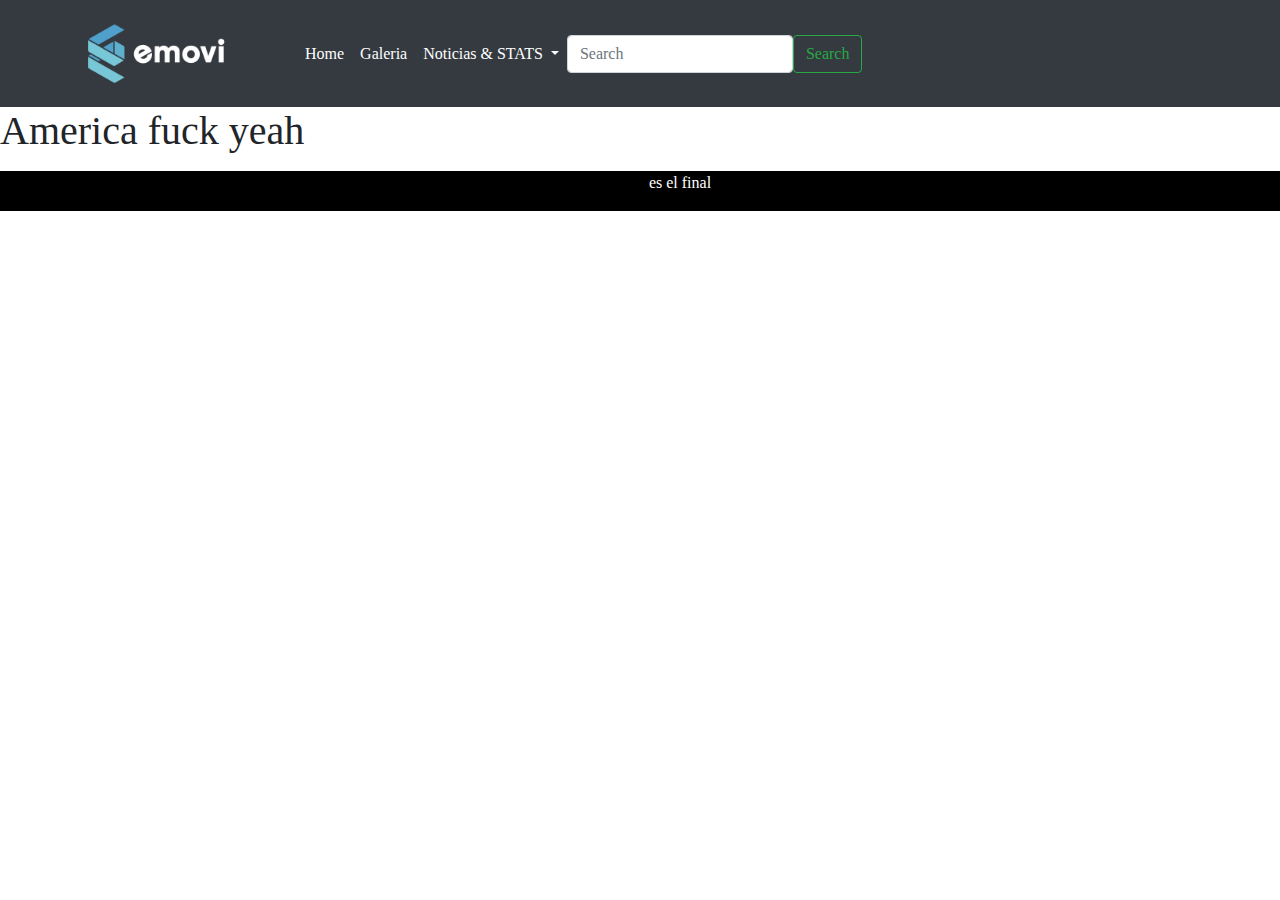
<file: americas.html>
<!doctype html>
<html lang="en">

<head>
    <!-- Required meta tags -->
    <meta charset="utf-8">
    <meta name="viewport" content="width=device-width, initial-scale=1, shrink-to-fit=no">

    <!-- Bootstrap CSS -->
    <script src="https://ajax.googleapis.com/ajax/libs/jquery/3.5.1/jquery.min.js"></script>
    <script src="https://cdnjs.cloudflare.com/ajax/libs/popper.js/1.16.0/umd/popper.min.js"></script>
    <script src="https://maxcdn.bootstrapcdn.com/bootstrap/4.5.2/js/bootstrap.min.js"></script>
    <script src="//code.jquery.com/jquery-1.11.0.min.js"></script>
    <link rel="stylesheet" href="https://maxcdn.bootstrapcdn.com/bootstrap/4.0.0/css/bootstrap.min.css"
        integrity="sha384-Gn5384xqQ1aoWXA+058RXPxPg6fy4IWvTNh0E263XmFcJlSAwiGgFAW/dAiS6JXm" crossorigin="anonymous">
    <link rel="stylesheet" href="assets/css/emovi.css">
    <title>EMOVI news</title>
</head>

<body>
    <nav class="navbar navbar-expand-lg navbar-dark bg-dark">
        <div class="container-fluid">
            <a class="navbar-brand" href="#"><img src="assets/img/LogoEMOVI-head-retina.png"" width=" 250"></a>

            <button class="navbar-toggler" type="button" data-bs-toggle="collapse"
                data-bs-target="#navbarSupportedContent" aria-controls="navbarSupportedContent" aria-expanded="false"
                aria-label="Toggle navigation">
                <span class="navbar-toggler-icon"></span>
            </button>
            <div class="collapse navbar-collapse" id="navbarSupportedContent">
                <ul class="navbar-nav me-auto mb-2 mb-lg-0">
                    <li class="nav-item">
                        <a class="nav-link active" aria-current="page" href="index.html">Home</a>
                    </li>
                    <li class="nav-item">
                        <a class="nav-link active" aria-current="page" href="galeria.html">Galeria</a>
                    </li>
                    <li class="nav-item dropdown">
                        <a class="nav-link dropdown-toggle" style="color: white" href="#" id="navbarDropdown"
                            role="button" data-bs-toggle="dropdown" aria-expanded="false">
                            Noticias & STATS
                        </a>
                        <ul class="dropdown-menu" aria-labelledby="navbarDropdown">
                            <li><a class="dropdown-item" href="americas.html">Americas</a></li>
                            <li><a class="dropdown-item" href="http://en.caam.org.cn/Index/lists/catid/54.html">China</a></li>
                            <li><a class="dropdown-item" href="https://www.acea.auto/fuel-pc/fuel-types-of-new-cars-battery-electric-7-5-hybrid-19-3-petrol-41-8-market-share-in-q2-2021/">EU+EFTA</a></li>
                            <li><a class="dropdown-item" href="ElMundo.html">El Mundo</a></li>
                            <li>
                                <hr class="dropdown-divider">
                            </li>
                            <li><a class="dropdown-item" href="https://www.anac.cl/category/estudio-de-mercado/">Chile</a></li>
                        </ul>
                    </li>
                </ul>
                <form class="d-flex">
                    <input class="form-control me-2" type="search" placeholder="Search" aria-label="Search">
                    <button class="btn btn-outline-success" type="submit">Search</button>
                </form>
            </div>
        </div>
    </nav>

    <section Class="Americas">
        <h1>America fuck yeah</h1>
        <section Class="Saludo">






            <footer>
                <p>es el final</p>
            </footer>



            <!-- Optional JavaScript; choose one of the two! -->

            <!-- Option 1: Bootstrap Bundle with Popper -->
            <script src="https://cdn.jsdelivr.net/npm/bootstrap@5.0.2/dist/js/bootstrap.bundle.min.js"
                integrity="sha384-MrcW6ZMFYlzcLA8Nl+NtUVF0sA7MsXsP1UyJoMp4YLEuNSfAP+JcXn/tWtIaxVXM"
                crossorigin="anonymous"></script>

            <!-- Option 2: Separate Popper and Bootstrap JS -->
            <!--
    <script src="https://cdn.jsdelivr.net/npm/@popperjs/core@2.9.2/dist/umd/popper.min.js" integrity="sha384-IQsoLXl5PILFhosVNubq5LC7Qb9DXgDA9i+tQ8Zj3iwWAwPtgFTxbJ8NT4GN1R8p" crossorigin="anonymous"></script>
    <script src="https://cdn.jsdelivr.net/npm/bootstrap@5.0.2/dist/js/bootstrap.min.js" integrity="sha384-cVKIPhGWiC2Al4u+LWgxfKTRIcfu0JTxR+EQDz/bgldoEyl4H0zUF0QKbrJ0EcQF" crossorigin="anonymous"></script>
    -->
</body>

</html>
</file>
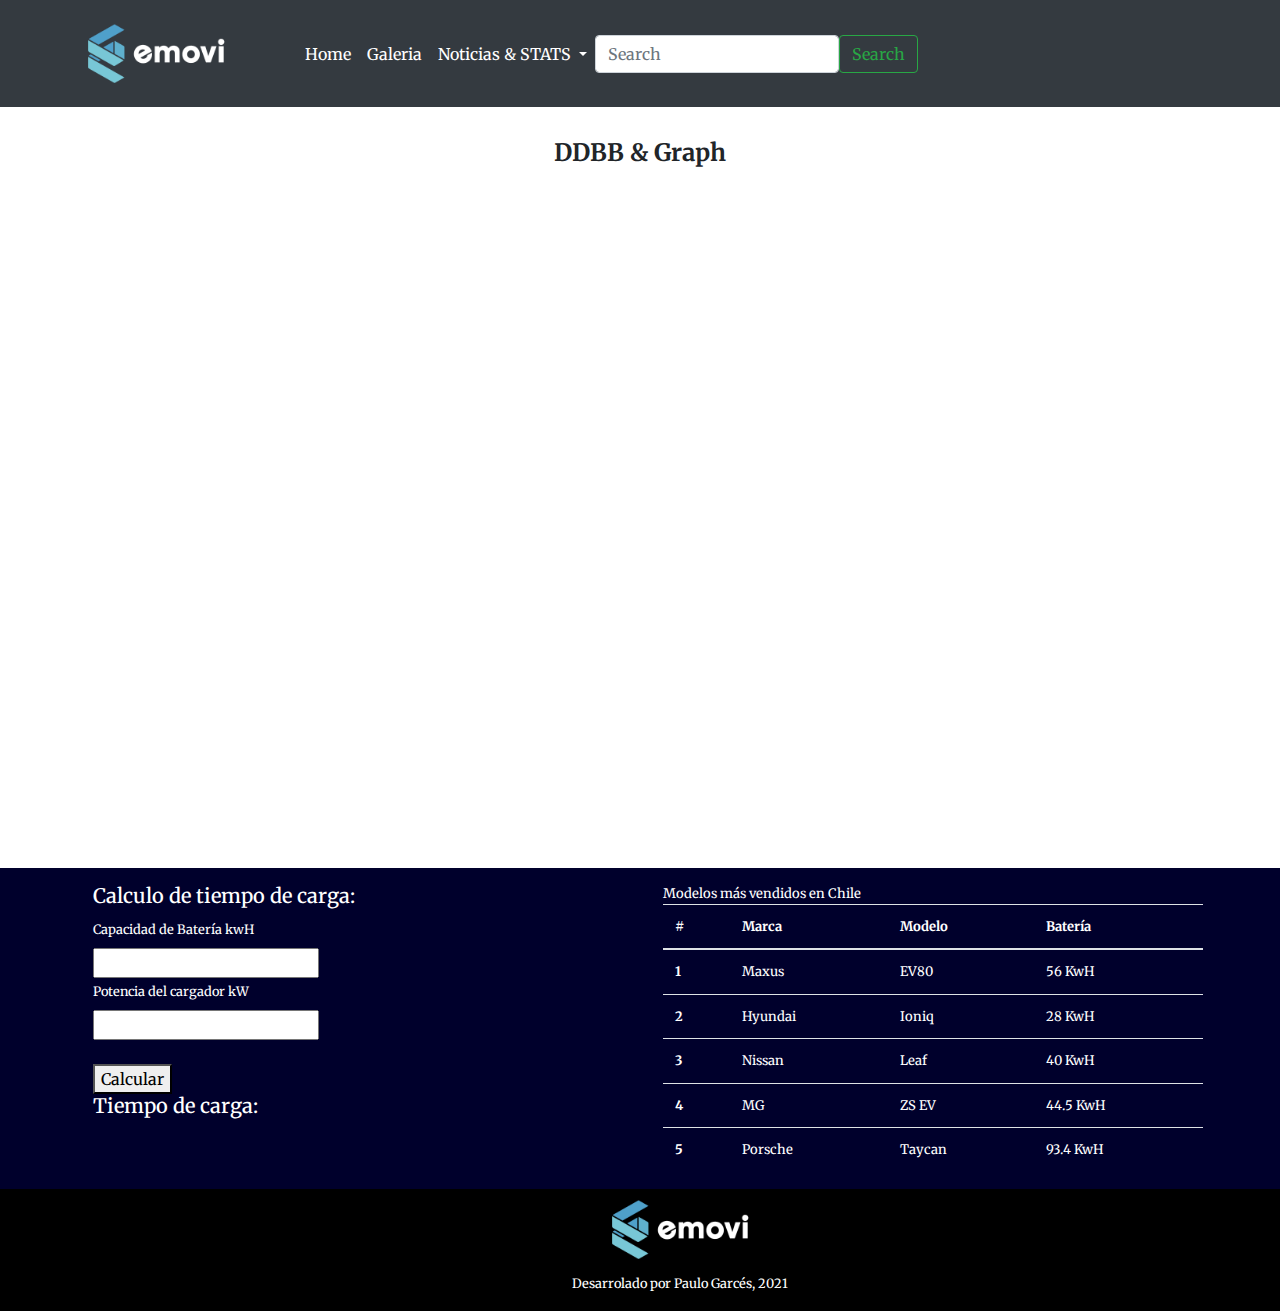
<file: chile.html>
<!doctype html>
<html lang="en">

<head>
    <!-- Required meta tags -->
    <meta charset="utf-8">
    <meta name="viewport" content="width=device-width, initial-scale=1, shrink-to-fit=no">

    <!-- Bootstrap CSS -->
    <link rel="preconnect" href="https://fonts.googleapis.com">
    <link rel="preconnect" href="https://fonts.gstatic.com" crossorigin>
    <link href="https://fonts.googleapis.com/css2?family=Merriweather:ital,wght@0,400;1,700&display=swap"
        rel="stylesheet">
    <script src="https://ajax.googleapis.com/ajax/libs/jquery/3.5.1/jquery.min.js"></script>
    <script src="https://cdnjs.cloudflare.com/ajax/libs/popper.js/1.16.0/umd/popper.min.js"></script>
    <script src="https://maxcdn.bootstrapcdn.com/bootstrap/4.5.2/js/bootstrap.min.js"></script>
    <script src="//code.jquery.com/jquery-1.11.0.min.js"></script>
    <link rel="stylesheet" href="https://maxcdn.bootstrapcdn.com/bootstrap/4.0.0/css/bootstrap.min.css"
        integrity="sha384-Gn5384xqQ1aoWXA+058RXPxPg6fy4IWvTNh0E263XmFcJlSAwiGgFAW/dAiS6JXm" crossorigin="anonymous">
    <link rel="stylesheet" href="assets/css/chile.css">
    <title>EMOVI news</title>

    <script src="JS/graph.js"></script>

</head>


<body>
    <nav class="navbar navbar-expand-lg navbar-dark bg-dark">
        <div class="container-fluid">
            <a class="navbar-brand" href="#"><img src="assets/img/LogoEMOVI-head-retina.png"" width=" 250"></a>

            <button class="navbar-toggler" type="button" data-bs-toggle="collapse"
                data-bs-target="#navbarSupportedContent" aria-controls="navbarSupportedContent" aria-expanded="false"
                aria-label="Toggle navigation">
                <span class="navbar-toggler-icon"></span>
            </button>
            <div class="collapse navbar-collapse" id="navbarSupportedContent">
                <ul class="navbar-nav me-auto mb-2 mb-lg-0">
                    <li class="nav-item">
                        <a class="nav-link active" aria-current="page" href="index.html">Home</a>
                    </li>
                    <li class="nav-item">
                        <a class="nav-link active" aria-current="page" href="galeria.html">Galeria</a>
                    </li>
                    <li class="nav-item dropdown">
                        <a class="nav-link dropdown-toggle" style="color: white" href="#" id="navbarDropdown"
                            role="button" data-bs-toggle="dropdown" aria-expanded="false">
                            Noticias & STATS
                        </a>
                        <ul class="dropdown-menu" aria-labelledby="navbarDropdown">
                            <li><a class="dropdown-item" href="americas.html">Americas</a></li>
                            <li><a class="dropdown-item"
                                    href="http://en.caam.org.cn/Index/lists/catid/54.html">China</a></li>
                            <li><a class="dropdown-item"
                                    href="https://www.acea.auto/fuel-pc/fuel-types-of-new-cars-battery-electric-7-5-hybrid-19-3-petrol-41-8-market-share-in-q2-2021/">EU+EFTA</a>
                            </li>
                            <li><a class="dropdown-item" href="ElMundo.html">El Mundo</a></li>
                            <li>
                                <hr class="dropdown-divider">
                            </li>
                            <li><a class="dropdown-item"
                                    href="chile.html">Chile</a></li>
                        </ul>
                    </li>
                </ul>
                <form class="d-flex">
                    <input class="form-control me-2" type="search" placeholder="Search" aria-label="Search">
                    <button class="btn btn-outline-success" type="submit">Search</button>
                </form>
            </div>
        </div>
    </nav>

    <section class="titulo">

        <div class=></div>
        <h4><b>DDBB & Graph</b></h4>

        <div class="grafico">
        <script type="text/javascript" src="https://canvasjs.com/assets/script/canvasjs.min.js"></script>
        <div id="chartContainer1" style="width: 45%; height: 300px;display: inline-block;"></div> 
        <div id="chartContainer2" style="width: 45%; height: 300px;display: inline-block;"></div><br/>
        <div id="chartContainer3" style="width: 45%; height: 300px;display: inline-block;"></div>
        </div>
         
        </section>


    <section Class="Conversion" id="Tabla conversion">

                <div class="container">
                    <div class="row">
                        <div class="col">
                            <div>
                                <div>
                                    <h5>
                                        Calculo de tiempo de carga:
                                    </h5>

                                    <div>
                                        <div>
                                            <div>
                                                <label for=""><small>Capacidad de Batería kwH</small></label><br>
                                                <input id="valor1" type="text">
                                            </div>
                                            <div>
                                                <label for=""><small>Potencia del cargador kW</small></label><br>
                                                <input id="valor2" type="text">
                                            </div>
                                            <div style="display: block"> <br>
                                                <button id="btn-calcular" type="button">
                                                    Calcular
                                                </button>
                                            </div>
                                        </div>
                                    </div>
                                </div>
                            </div>
                            <h5>
                                <small></small>Tiempo de carga: <span class="resultado"></small></span>
                            </h5>
                        </div>

                        <div class="col">
                            <nav class=kwh>
                                Modelos más vendidos en Chile
                                <table class="table">
                                    <thead>
                                        <tr>
                                            <th scope="col">#</th>
                                            <th scope="col">Marca</th>
                                            <th scope="col">Modelo</th>
                                            <th scope="col">Batería</th>
                                        </tr>
                                    </thead>
                                    <tbody>
                                        <tr>
                                            <th scope="row">1</th>
                                            <td>Maxus</td>
                                            <td>EV80</td>
                                            <td>56 KwH</td>
                                        </tr>
                                        <tr>
                                            <th scope="row">2</th>
                                            <td>Hyundai</td>
                                            <td>Ioniq</td>
                                            <td>28 KwH</td>
                                        </tr>
                                        <tr>
                                            <th scope="row">3</th>
                                            <td>Nissan</td>
                                            <td>Leaf</td>
                                            <td>40 KwH</td>
                                        </tr>
                                        <tr>
                                            <th scope="row">4</th>
                                            <td>MG</td>
                                            <td>ZS EV</td>
                                            <td>44.5 KwH</td>
                                        </tr>
                                        <tr>
                                            <th scope="row">5</th>
                                            <td>Porsche</td>
                                            <td>Taycan</td>
                                            <td>93.4 KwH</td>
                                        </tr>
                                    </tbody>
                                </table>
                            </nav>
                        </div>

                    </div>
                </div>

            </section>

            <script src="JS/script.js"></script>
            <!--script debe estar despues del codigo en donde queremos implementarlo-->



            <footer>
                <img src="assets/img/LogoEMOVI-head-retina.png" alt="" width="250">
                <p><small> Desarrolado por Paulo Garcés, 2021</small></p>
            </footer>



            <!-- Optional JavaScript; choose one of the two! -->

            <!-- Option 1: Bootstrap Bundle with Popper -->
            <script src="https://cdn.jsdelivr.net/npm/bootstrap@5.0.2/dist/js/bootstrap.bundle.min.js"
                integrity="sha384-MrcW6ZMFYlzcLA8Nl+NtUVF0sA7MsXsP1UyJoMp4YLEuNSfAP+JcXn/tWtIaxVXM"
                crossorigin="anonymous"></script>

            <!-- Option 2: Separate Popper and Bootstrap JS -->
            <!--
    <script src="https://cdn.jsdelivr.net/npm/@popperjs/core@2.9.2/dist/umd/popper.min.js" integrity="sha384-IQsoLXl5PILFhosVNubq5LC7Qb9DXgDA9i+tQ8Zj3iwWAwPtgFTxbJ8NT4GN1R8p" crossorigin="anonymous"></script>
    <script src="https://cdn.jsdelivr.net/npm/bootstrap@5.0.2/dist/js/bootstrap.min.js" integrity="sha384-cVKIPhGWiC2Al4u+LWgxfKTRIcfu0JTxR+EQDz/bgldoEyl4H0zUF0QKbrJ0EcQF" crossorigin="anonymous"></script>
    -->
</body>

</html>
</file>
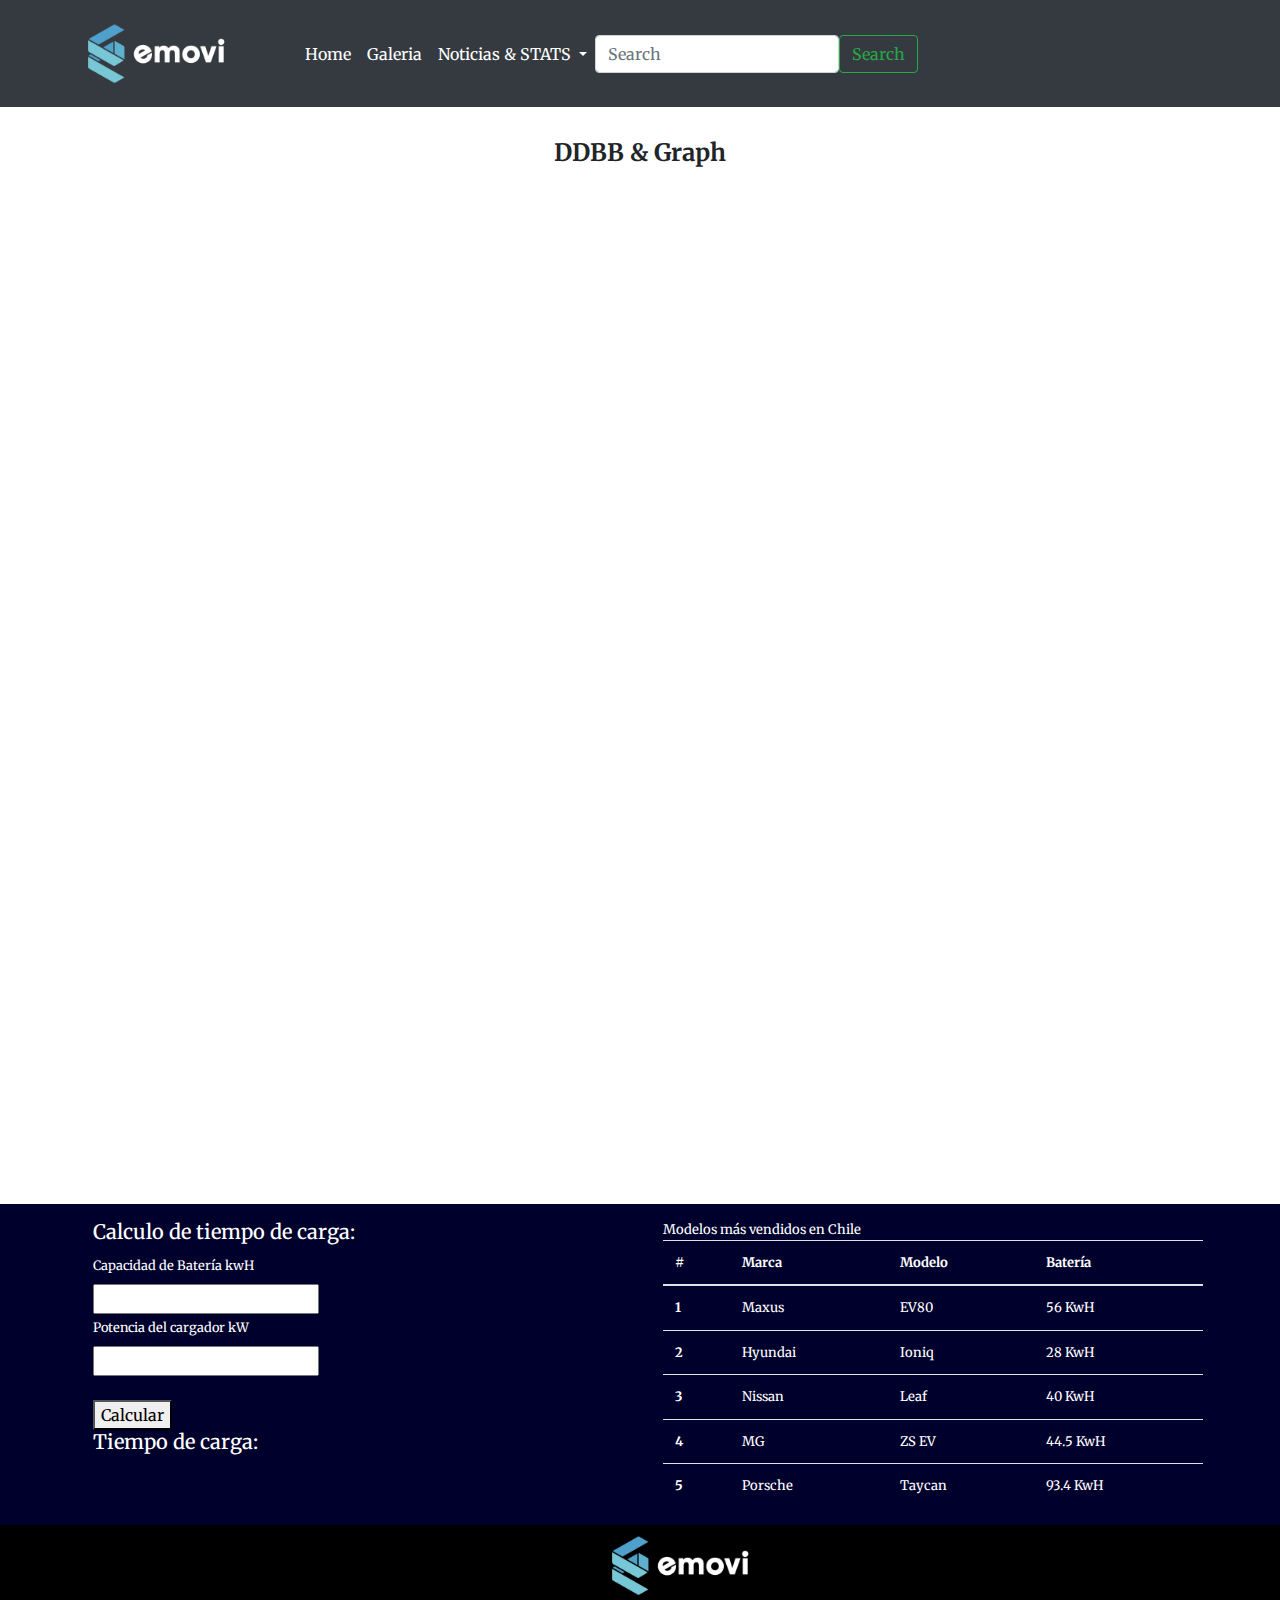
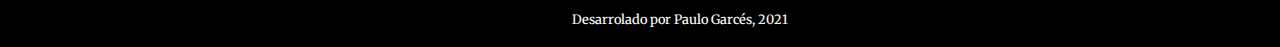
<file: ElMundo.html>
<!doctype html>
<html lang="en">

<head>
    <!-- Required meta tags -->
    <meta charset="utf-8">
    <meta name="viewport" content="width=device-width, initial-scale=1, shrink-to-fit=no">

    <!-- Bootstrap CSS -->
    <link rel="preconnect" href="https://fonts.googleapis.com">
    <link rel="preconnect" href="https://fonts.gstatic.com" crossorigin>
    <link href="https://fonts.googleapis.com/css2?family=Merriweather:ital,wght@0,400;1,700&display=swap"
        rel="stylesheet">
    <script src="https://ajax.googleapis.com/ajax/libs/jquery/3.5.1/jquery.min.js"></script>
    <script src="https://cdnjs.cloudflare.com/ajax/libs/popper.js/1.16.0/umd/popper.min.js"></script>
    <script src="https://maxcdn.bootstrapcdn.com/bootstrap/4.5.2/js/bootstrap.min.js"></script>
    <script src="//code.jquery.com/jquery-1.11.0.min.js"></script>
    <link rel="stylesheet" href="https://maxcdn.bootstrapcdn.com/bootstrap/4.0.0/css/bootstrap.min.css"
        integrity="sha384-Gn5384xqQ1aoWXA+058RXPxPg6fy4IWvTNh0E263XmFcJlSAwiGgFAW/dAiS6JXm" crossorigin="anonymous">
    <link rel="stylesheet" href="assets/css/chile.css">
    <title>EMOVI news</title>

    <script src="JS/graphMundo.js"></script>

</head>


<body>
    <nav class="navbar navbar-expand-lg navbar-dark bg-dark">
        <div class="container-fluid">
            <a class="navbar-brand" href="#"><img src="assets/img/LogoEMOVI-head-retina.png"" width=" 250"></a>

            <button class="navbar-toggler" type="button" data-bs-toggle="collapse"
                data-bs-target="#navbarSupportedContent" aria-controls="navbarSupportedContent" aria-expanded="false"
                aria-label="Toggle navigation">
                <span class="navbar-toggler-icon"></span>
            </button>
            <div class="collapse navbar-collapse" id="navbarSupportedContent">
                <ul class="navbar-nav me-auto mb-2 mb-lg-0">
                    <li class="nav-item">
                        <a class="nav-link active" aria-current="page" href="index.html">Home</a>
                    </li>
                    <li class="nav-item">
                        <a class="nav-link active" aria-current="page" href="galeria.html">Galeria</a>
                    </li>
                    <li class="nav-item dropdown">
                        <a class="nav-link dropdown-toggle" style="color: white" href="#" id="navbarDropdown"
                            role="button" data-bs-toggle="dropdown" aria-expanded="false">
                            Noticias & STATS
                        </a>
                        <ul class="dropdown-menu" aria-labelledby="navbarDropdown">
                            <li><a class="dropdown-item" href="americas.html">Americas</a></li>
                            <li><a class="dropdown-item"
                                    href="http://en.caam.org.cn/Index/lists/catid/54.html">China</a></li>
                            <li><a class="dropdown-item"
                                    href="https://www.acea.auto/fuel-pc/fuel-types-of-new-cars-battery-electric-7-5-hybrid-19-3-petrol-41-8-market-share-in-q2-2021/">EU+EFTA</a>
                            </li>
                            <li><a class="dropdown-item" href="ElMundo.html">El Mundo</a></li>
                            <li>
                                <hr class="dropdown-divider">
                            </li>
                            <li><a class="dropdown-item"
                                    href="chile.html">Chile</a></li>
                        </ul>
                    </li>
                </ul>
                <form class="d-flex">
                    <input class="form-control me-2" type="search" placeholder="Search" aria-label="Search">
                    <button class="btn btn-outline-success" type="submit">Search</button>
                </form>
            </div>
        </div>
    </nav>

    <section class="titulo">

        <div class=></div>
        <h4><b>DDBB & Graph</b></h4>

        <div class="grafico">
        <script type="text/javascript" src="https://canvasjs.com/assets/script/canvasjs.min.js"></script>
        <div id="chartContainer1" style="width: 100%; height: 300px"></div><br/> 
        <div id="chartContainer2" style="width: 100%; height: 300px"></div><br/>
        <div id="chartContainer3" style="width: 100%; height: 300px"></div>
        </div>
         
        </section>


    <section Class="Conversion" id="Tabla conversion">

                <div class="container">
                    <div class="row">
                        <div class="col">
                            <div>
                                <div>
                                    <h5>
                                        Calculo de tiempo de carga:
                                    </h5>

                                    <div>
                                        <div>
                                            <div>
                                                <label for=""><small>Capacidad de Batería kwH</small></label><br>
                                                <input id="valor1" type="text">
                                            </div>
                                            <div>
                                                <label for=""><small>Potencia del cargador kW</small></label><br>
                                                <input id="valor2" type="text">
                                            </div>
                                            <div style="display: block"> <br>
                                                <button id="btn-calcular" type="button">
                                                    Calcular
                                                </button>
                                            </div>
                                        </div>
                                    </div>
                                </div>
                            </div>
                            <h5>
                                <small></small>Tiempo de carga: <span class="resultado"></small></span>
                            </h5>
                        </div>

                        <div class="col">
                            <nav class=kwh>
                                Modelos más vendidos en Chile
                                <table class="table">
                                    <thead>
                                        <tr>
                                            <th scope="col">#</th>
                                            <th scope="col">Marca</th>
                                            <th scope="col">Modelo</th>
                                            <th scope="col">Batería</th>
                                        </tr>
                                    </thead>
                                    <tbody>
                                        <tr>
                                            <th scope="row">1</th>
                                            <td>Maxus</td>
                                            <td>EV80</td>
                                            <td>56 KwH</td>
                                        </tr>
                                        <tr>
                                            <th scope="row">2</th>
                                            <td>Hyundai</td>
                                            <td>Ioniq</td>
                                            <td>28 KwH</td>
                                        </tr>
                                        <tr>
                                            <th scope="row">3</th>
                                            <td>Nissan</td>
                                            <td>Leaf</td>
                                            <td>40 KwH</td>
                                        </tr>
                                        <tr>
                                            <th scope="row">4</th>
                                            <td>MG</td>
                                            <td>ZS EV</td>
                                            <td>44.5 KwH</td>
                                        </tr>
                                        <tr>
                                            <th scope="row">5</th>
                                            <td>Porsche</td>
                                            <td>Taycan</td>
                                            <td>93.4 KwH</td>
                                        </tr>
                                    </tbody>
                                </table>
                            </nav>
                        </div>

                    </div>
                </div>

            </section>

            <script src="JS/script.js"></script>
            <!--script debe estar despues del codigo en donde queremos implementarlo-->



            <footer>
                <img src="assets/img/LogoEMOVI-head-retina.png" alt="" width="250">
                <p><small> Desarrolado por Paulo Garcés, 2021</small></p>
            </footer>



            <!-- Optional JavaScript; choose one of the two! -->

            <!-- Option 1: Bootstrap Bundle with Popper -->
            <script src="https://cdn.jsdelivr.net/npm/bootstrap@5.0.2/dist/js/bootstrap.bundle.min.js"
                integrity="sha384-MrcW6ZMFYlzcLA8Nl+NtUVF0sA7MsXsP1UyJoMp4YLEuNSfAP+JcXn/tWtIaxVXM"
                crossorigin="anonymous"></script>

            <!-- Option 2: Separate Popper and Bootstrap JS -->
            <!--
    <script src="https://cdn.jsdelivr.net/npm/@popperjs/core@2.9.2/dist/umd/popper.min.js" integrity="sha384-IQsoLXl5PILFhosVNubq5LC7Qb9DXgDA9i+tQ8Zj3iwWAwPtgFTxbJ8NT4GN1R8p" crossorigin="anonymous"></script>
    <script src="https://cdn.jsdelivr.net/npm/bootstrap@5.0.2/dist/js/bootstrap.min.js" integrity="sha384-cVKIPhGWiC2Al4u+LWgxfKTRIcfu0JTxR+EQDz/bgldoEyl4H0zUF0QKbrJ0EcQF" crossorigin="anonymous"></script>
    -->
</body>

</html>
</file>
<file: assets/css/emovi.css>
body{
    font-family: 'Merriweather', serif;
    text-align: left;
}

.barrasuperio{
    text-align: center;
}
.Saludo{
    margin-top: 1rem;
    text-align: center;
}
.proyectos-wallbox{
    text-align: justify;
    margin-top: 2rem;
}

.galeria{
    padding: 0%;
}

.Conversion{
    margin-top: 1rem;
    text-align: left;
    background-color:rgb(0, 0, 44);
    color: white;
    padding-bottom: 0.1rem;
    padding-left: 1rem;
    padding-top: 1rem;
}

.kwh{
    font-size: small;
}

footer{
    text-align: center;
    color: white;
    padding-left: 5rem;
    background-color: black;
    padding-bottom: 0.01rem;
}

.carga{
    margin-left:-50%;
}
.mov {
    width: 1%;
    height: 1%;
    animation-name: example;
    animation-duration: 2s;
    margin-left:120%
  }
  
  @keyframes example {
    from {
    margin-left: 0%;}
    to {
    margin-left:120%;}
   
  }
</file>
<file: assets/css/chile.css>
body{
    font-family: 'Merriweather', serif;
    text-align: left;
}





.Conversion{
    margin-top: 1rem;
    text-align: left;
    background-color:rgb(0, 0, 44);
    color: white;
    padding-bottom: 0.1rem;
    padding-left: 1rem;
    padding-top: 1rem;
}

.kwh{
    font-size: small;
}

footer{
    text-align: center;
    color: white;
    padding-left: 5rem;
    background-color: black;
    padding-bottom: 0.01rem;
}

.carga{
    margin-left:-50%;
}

.titulo{
    margin-top: 2rem;
    text-align: center;
}

.grafico{
    margin-left: 10%;
    margin-right: 10%;
    padding-top: 2rem;
    padding-bottom: 2rem;
    padding-left: 3rem;
    padding-right: 3rem;
}
</file>
